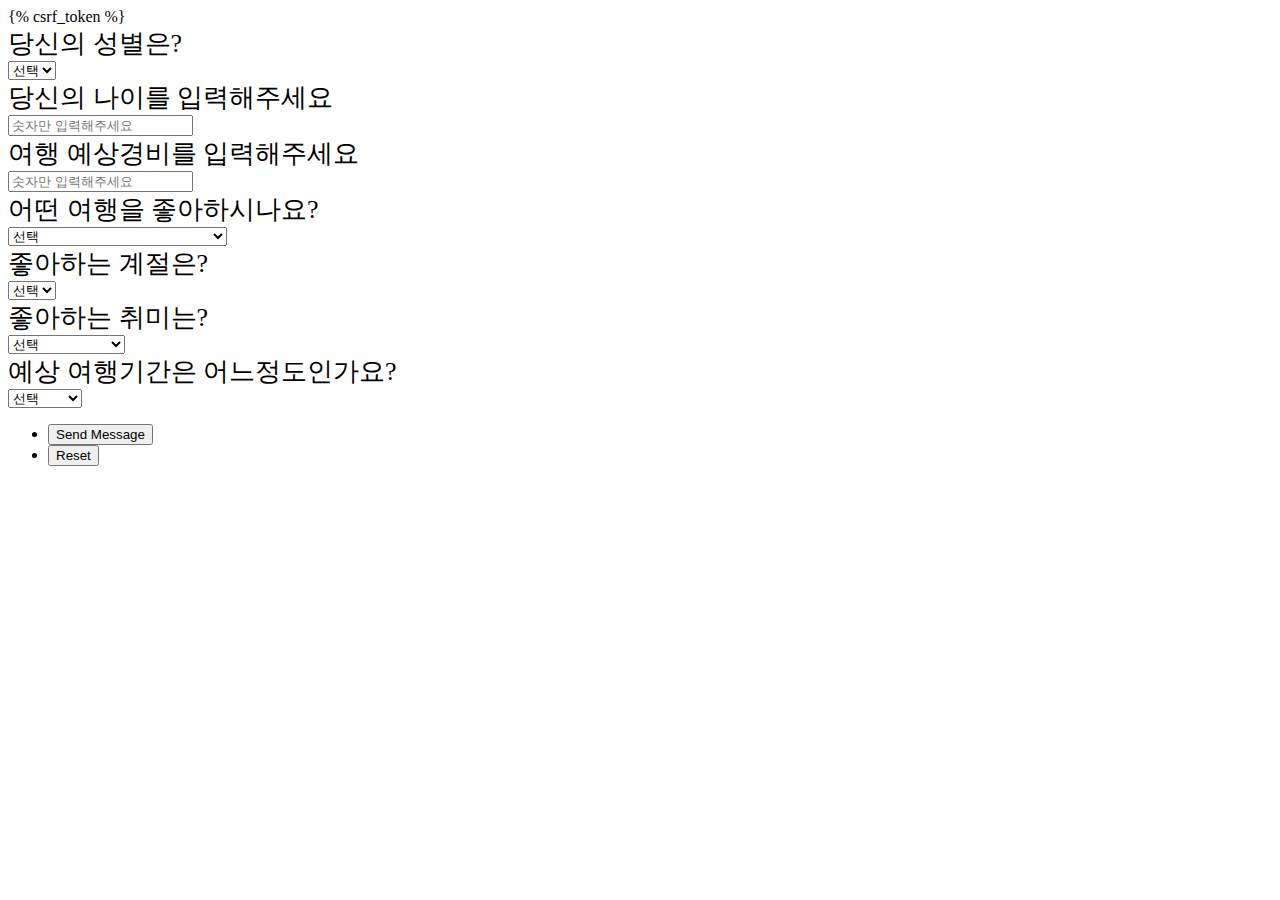
<file: chart/templates/chart/surveyform.html>
<!DOCTYPE html>
<html lang="en">
<head>
    <meta charset="UTF-8">
    <title>Title</title>
</head>
<body>
 <form method="post" action="gores">
           {% csrf_token %}
 <div class="col-12 col-12-small">
  <li style="font-size:26px;">당신의 성별은?</li>
 </div>
 <div class="col-12 col-12-small">
 <select name="gender" >
  <option value="none">선택</option>
  <option value="1">남자</option>
  <option value="2">여자</option>
 </select></div>

 <div class="col-12 col-12-small">
  <li style="font-size:26px;">당신의 나이를 입력해주세요</li>
 </div>
 <div class="col-12 col-12-small">
  <input type="text" name="age" placeholder="숫자만 입력해주세요">
 </div>

 <div class="col-12 col-12-small">
 <li style="font-size:26px;">여행 예상경비를 입력해주세요</li>
 </div>
 <div class="col-12 col-12-small">
  <input type="text" name="pay" placeholder="숫자만 입력해주세요">
 </div>

 <div class="col-12 col-12-small">
  <li style="font-size:26px;">어떤 여행을 좋아하시나요?</li>
 </div>
 <div class="col-12 col-12-small">
  <select name="kind" >
   <option value="none">선택</option>
   <option value="1">많이 걷는 여행</option>
   <option value="2">경치 좋은곳을 위주로 다니는 여행</option>
   <option value="3">주변에서 모든것을 해결하는 여행</option>
   <option value="4">즉흥 여행</option>
  </select></div>

 <div class="col-12 col-12-small">
  <li style="font-size:26px;">좋아하는 계절은?</li>
 </div>
 <div class="col-12 col-12-small">
  <select name="season" >
   <option value="none">선택</option>
   <option value="1">봄</option>
   <option value="2">여름</option>
   <option value="3">가을</option>
   <option value="4">겨울</option>
  </select>
    </div>

 <div class="col-12 col-12-small">
  <li style="font-size:26px;">좋아하는 취미는?</li>
 </div>
 <div class="col-12 col-12-small">
  <select name="hobby" >
   <option value="none">선택</option>
   <option value="1">등산</option>
   <option value="2">육체적인 레포츠</option>
   <option value="3">수영</option>
   <option value="4">낚시</option>
  </select>
    </div>

 <div class="col-12 col-12-small">
  <li style="font-size:26px;">예상 여행기간은 어느정도인가요?</li>
 </div>
 <div class="col-12 col-12-small">
  <select name="term" >
   <option value="none">선택</option>
   <option value="1">당일치기</option>
   <option value="2">1박 2일</option>
   <option value="3">2박 3일</option>
   <option value="4">3박 이상</option>
 </select>
    </div>
    <div class="col-12">
        <ul class="actions">
            <li><input type="submit" value="Send Message" class="primary" /></li>
            <li><input type="reset" value="Reset" /></li>
        </ul>
    </div>
 </form>
</body>
</html>
</file>
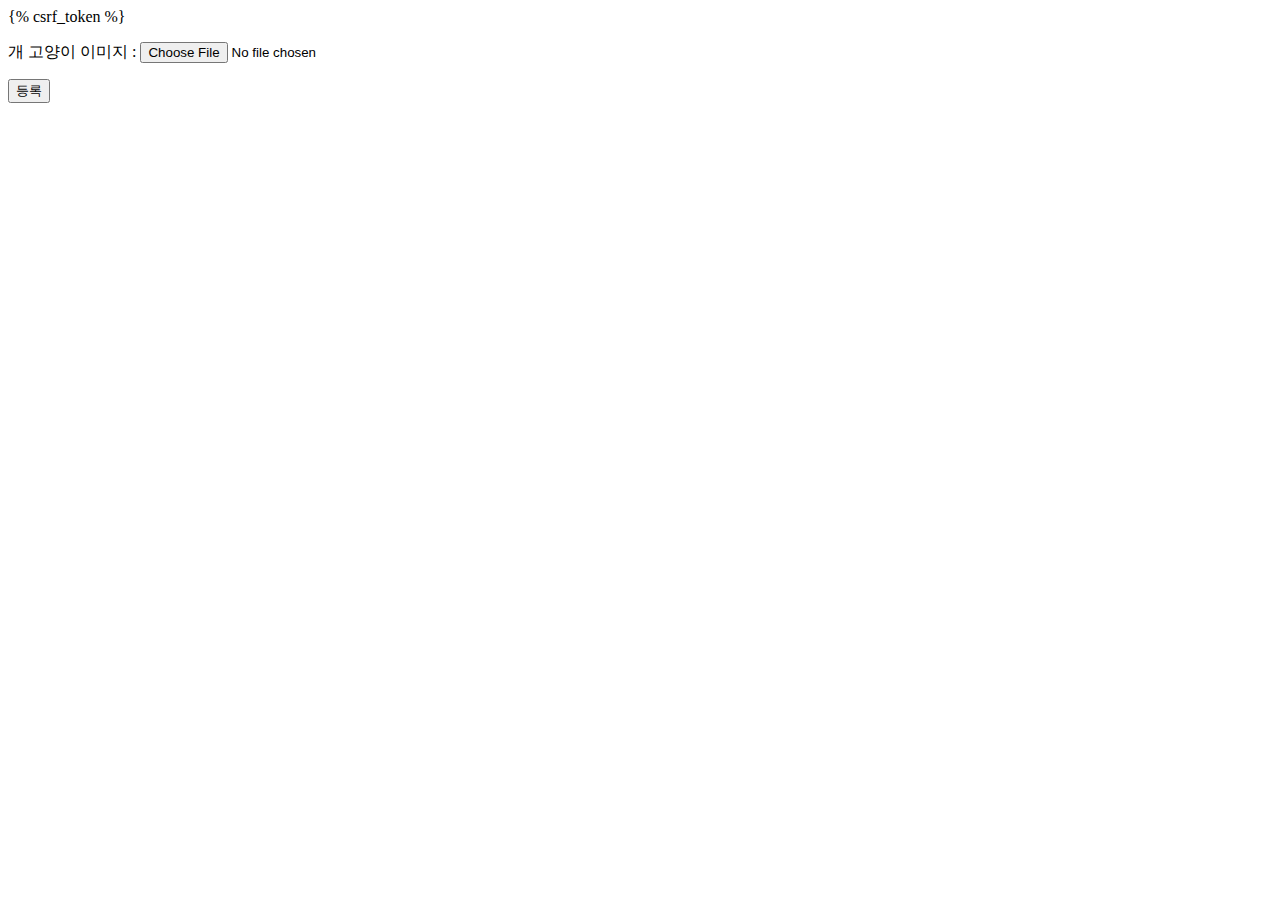
<file: chart/templates/chart/upform2.html>
<!DOCTYPE html>
<html lang="en">
<head>
    <meta charset="UTF-8">
    <title>Title</title>
</head>
<body>
<form method="post" id="form1" name="form1" enctype="multipart/form-data">
    {% csrf_token %}
     <p>개 고양이 이미지 : <input type="file" name="file1"></p>
    <p><input type="button" value="등록" onclick="product_write()"></p>
</form>
<script>
    function product_write(){
    document.form1.action="upload_success2"
    document.form1.submit()
    }
</script>
</body>
</html>
</file>
